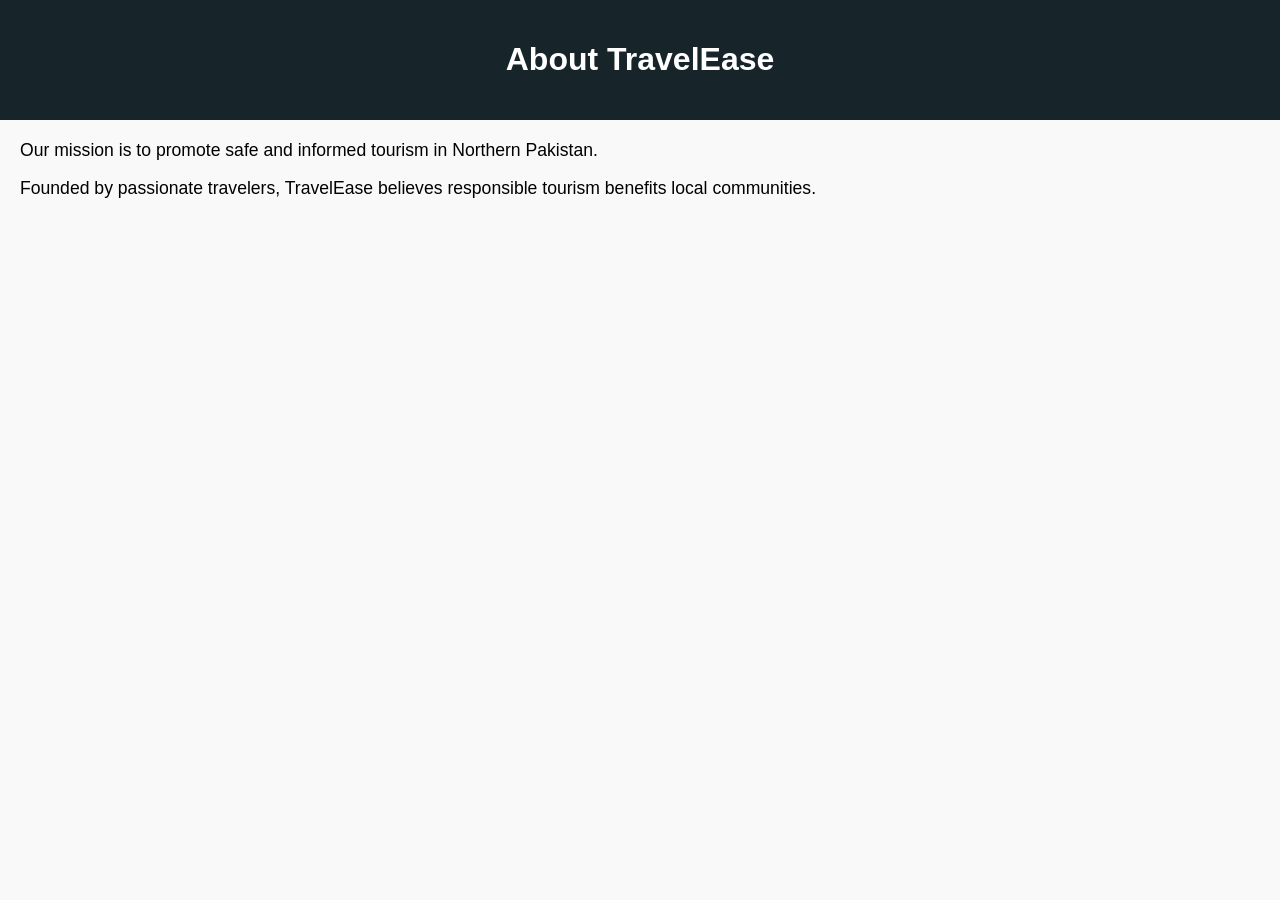
<file: about.html>
<!-- Created by Syeda Ayesha Fatima -->
<!DOCTYPE html><html lang="en"><head>
  <meta charset="UTF-8">
  <title>About TravelEase</title>
  <link rel="stylesheet" href="styles/about.css"></head><body>
  <header>
    <h1>About TravelEase</h1>
  </header>
  <section>
    <p>Our mission is to promote safe and informed tourism in Northern Pakistan.</p>
    <p>Founded by passionate travelers, TravelEase believes responsible tourism benefits local communities.</p>
  </section></body></html>
</file>
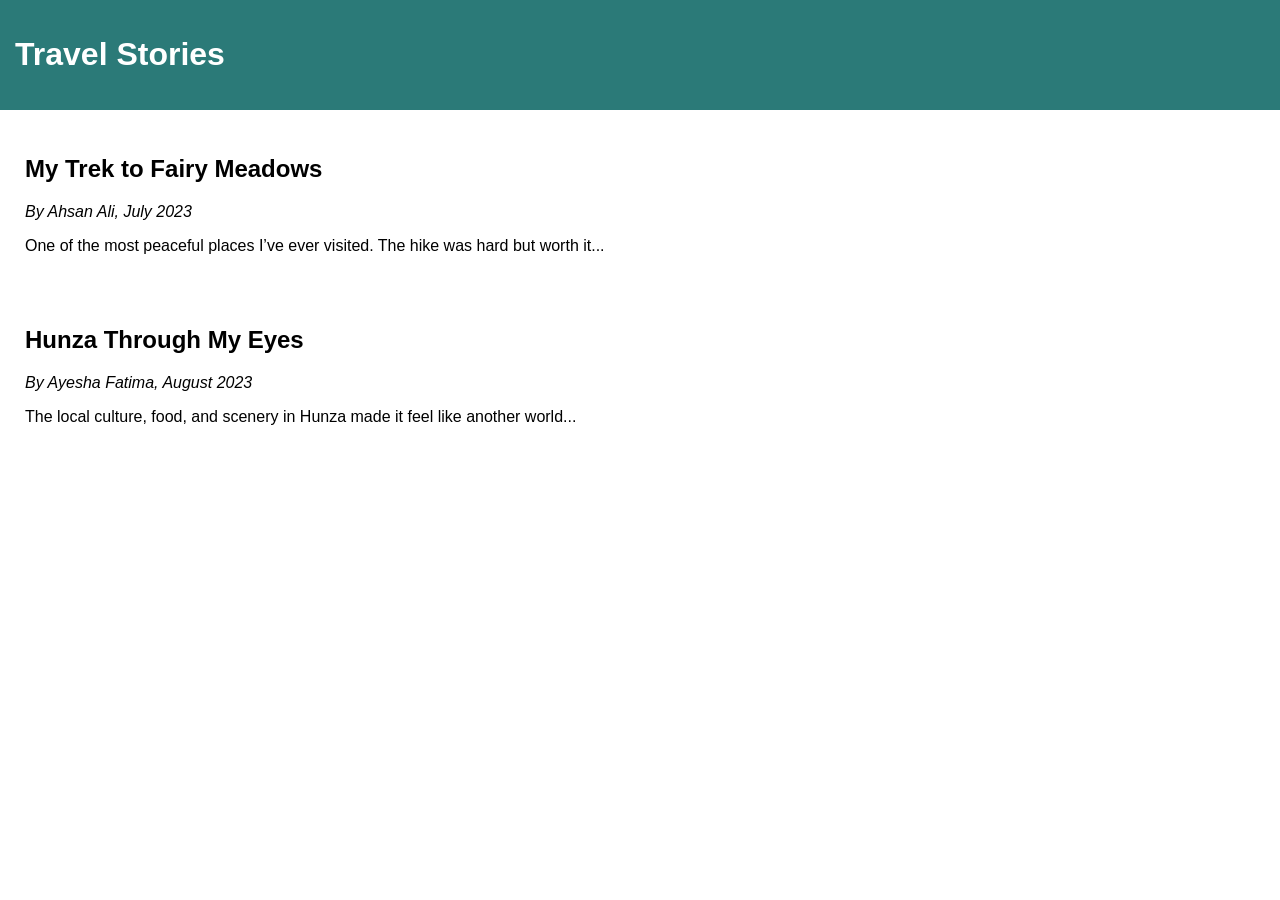
<file: travel-stories.html>
<!-- Created by Ayesha -->
<!DOCTYPE html>
<html lang="en">
<head>
  <meta charset="UTF-8">
  <title>Travel Stories - TravelEase</title>
  <link rel="stylesheet" href="styles/travel-stories.css">
</head>
<body>
  <header><h1>Travel Stories</h1></header>
  <section>
    <article>
      <h2>My Trek to Fairy Meadows</h2>
      <p><em>By Ahsan Ali, July 2023</em></p>
      <p>One of the most peaceful places I’ve ever visited. The hike was hard but worth it...</p>
    </article>
    <article>
      <h2>Hunza Through My Eyes</h2>
      <p><em>By Ayesha Fatima, August 2023</em></p>
      <p>The local culture, food, and scenery in Hunza made it feel like another world...</p>
    </article>
  </section>
</body>
</html>
</file>
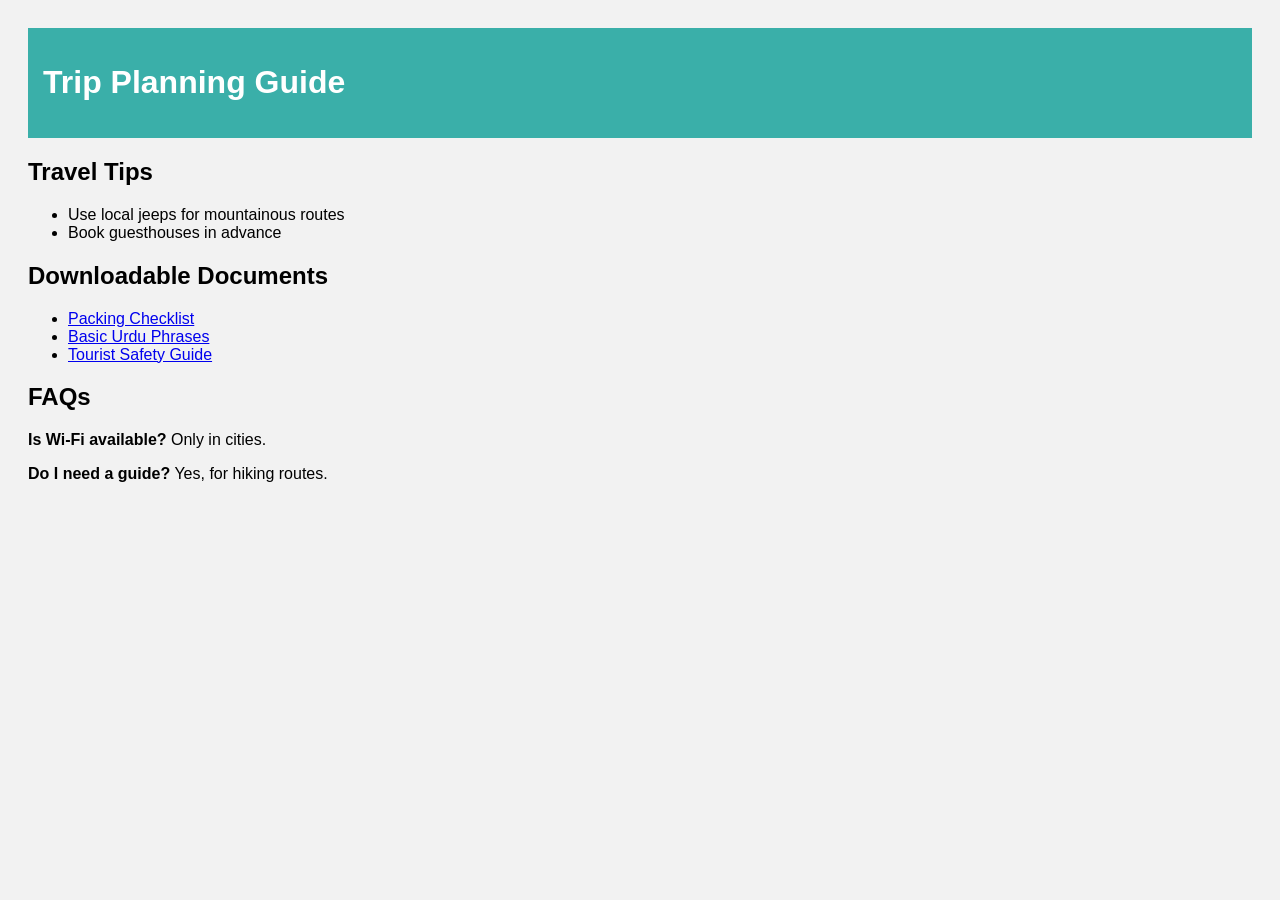
<file: trip-planner.html>
<!-- Created by Ayesha-->
<!DOCTYPE html>
<html lang="en">
<head>
  <meta charset="UTF-8">
  <title>Trip Planner - TravelEase</title>
  <link rel="stylesheet" href="styles/trip-planner.css">
</head>
<body>
  <header><h1>Trip Planning Guide</h1></header>

  <section>
    <h2>Travel Tips</h2>
    <ul>
      <li>Use local jeeps for mountainous routes</li>
      <li>Book guesthouses in advance</li>
    </ul>

    <h2>Downloadable Documents</h2>
    <ul>
      <li><a href="documents/packing-checklist.pdf" download>Packing Checklist</a></li>
      <li><a href="documents/basic-urdu-phrases.pdf" download>Basic Urdu Phrases</a></li>
      <li><a href="documents/safety-guide.pdf" download>Tourist Safety Guide</a></li>
    </ul>

    <h2>FAQs</h2>
    <p><strong>Is Wi-Fi available?</strong> Only in cities.</p>
    <p><strong>Do I need a guide?</strong> Yes, for hiking routes.</p>
  </section>
</body>
</html>
</file>
<file: styles/about.css>
/* Created by Syeda */
body {
  font-family: Arial, sans-serif;
  margin: 0;
  background: #f9f9f9;
}
header {
  background: #17252a;
  color: white;
  padding: 20px;
  text-align: center;
}
section {
  margin: 20px;
  font-size: 1.1em;
}
</file>
<file: styles/travel-stories.css>
body {
  font-family: sans-serif;
  margin: 0;
}
header {
  background: #2b7a78;
  color: white;
  padding: 15px;
}
article {
  margin: 15px;
  background: #fff;
  padding: 10px;
  border-radius: 5px;
}
</file>
<file: styles/trip-planner.css>
body {
  font-family: sans-serif;
  background: #f2f2f2;
  padding: 20px;
}
header {
  background: #3aafa9;
  color: white;
  padding: 15px;
}
</file>
